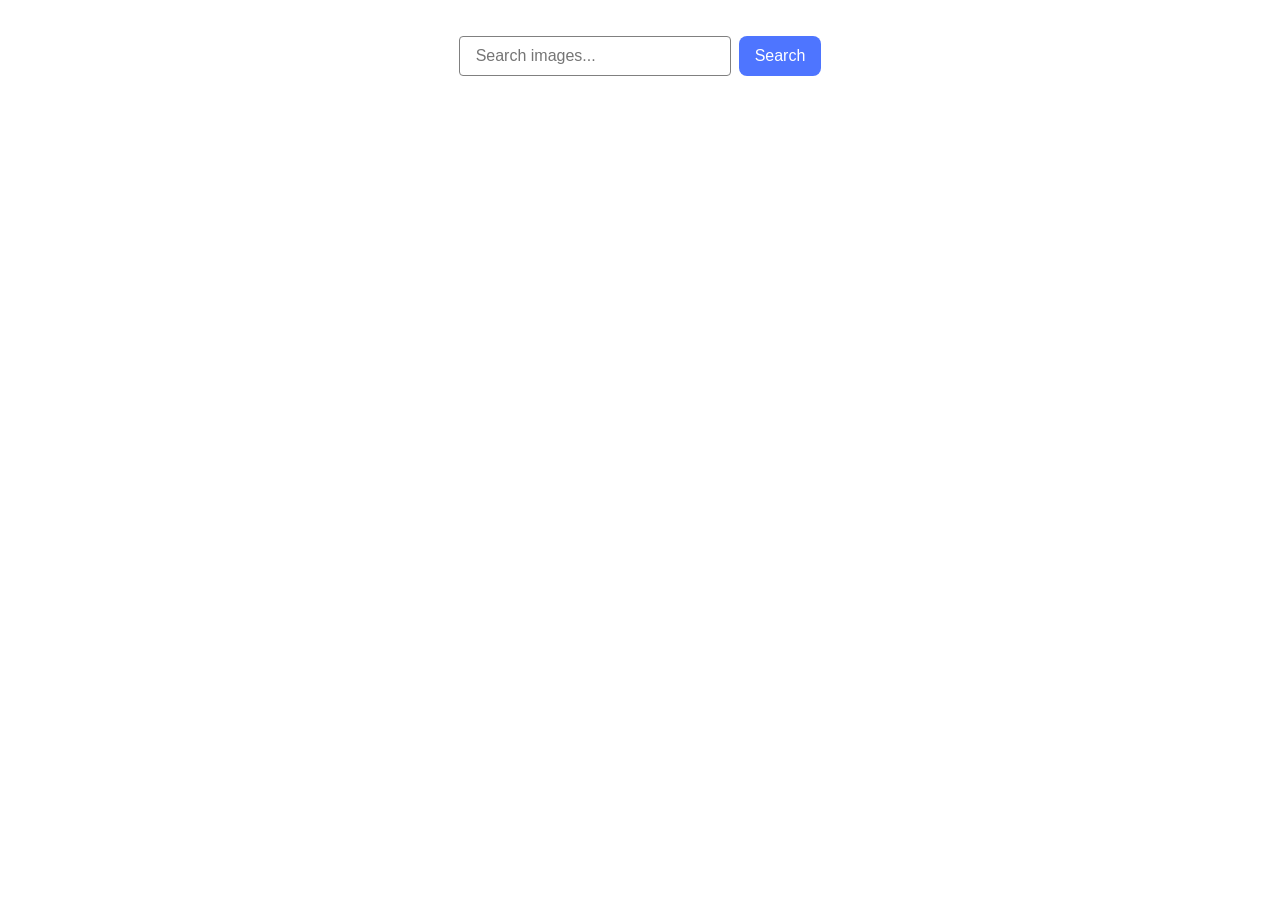
<file: src/index.html>
<!doctype html>
<html lang="en">
  <head>
    <meta charset="UTF-8" />
    <meta name="viewport" content="width=device-width, initial-scale=1.0" />
    <title>Image Search</title>
    <link rel="stylesheet" href="./css/styles.css" />
  </head>

  <body>
    <main>
      <form class="search-form">
        <input
          type="text"
          name="search-text"
          placeholder="Search images..."
          autocomplete="off"
          required
        />
        <button type="submit">Search</button>
      </form>

      <div class="loader is-hidden"></div>

      <ul class="gallery"></ul>
    </main>

    <script type="module" src="./main.js"></script>
  </body>
</html>
</file>
<file: src/css/styles.css>
* {
  box-sizing: border-box;
}

body {
  margin: 0;
  color: #2e2f42;
  background-color: #ffffff;
  font-family: Montserrat, Arial, sans-serif;
}

ul {
  margin: 0;
  padding: 0;
  list-style: none;
}

main {
  width: 100%;
  padding: 36px 24px;
}

.search-form {
  display: flex;
  justify-content: center;
  gap: 8px;
  margin-bottom: 32px;
}

.search-form input {
  width: 272px;
  height: 40px;
  padding: 8px 16px;
  border: 1px solid #808080;
  border-radius: 4px;
  outline: none;
  font-size: 16px;
}

.search-form input:hover {
  border-color: #000000;
}

.search-form input:focus {
  border-color: #4e75ff;
}

.search-form button {
  height: 40px;
  padding: 8px 16px;
  border: none;
  border-radius: 8px;
  color: #ffffff;
  background-color: #4e75ff;
  font-size: 16px;
  font-weight: 500;
  cursor: pointer;
}

.search-form button:hover {
  background-color: #6c8cff;
}

.search-form button:disabled {
  background-color: #cfcfcf;
  cursor: not-allowed;
}

.gallery {
  display: grid;
  max-width: 1128px;
  margin: 0 auto;
  grid-template-columns: repeat(3, 1fr);
  gap: 24px;
}

.gallery-item {
  overflow: hidden;
  border: 1px solid #808080;
}

.gallery-link {
  display: block;
  height: 200px;
}

.gallery-image {
  display: block;
  width: 100%;
  height: 100%;
  object-fit: cover;
}

.image-info {
  display: flex;
  justify-content: space-around;
  padding: 8px 4px;
  text-align: center;
}

.image-info p {
  margin: 0;
  font-size: 12px;
  line-height: 1.5;
}

.image-info b {
  display: block;
  font-size: 12px;
}

.loader {
  width: 48px;
  height: 48px;
  margin: 40px auto;
  border: 5px solid #cfcfcf;
  border-top-color: #4e75ff;
  border-radius: 50%;
  animation: rotation 1s linear infinite;
}

.is-hidden {
  display: none;
}

@keyframes rotation {
  from {
    transform: rotate(0deg);
  }

  to {
    transform: rotate(360deg);
  }
}

@media (max-width: 900px) {
  .gallery {
    grid-template-columns: repeat(2, 1fr);
  }
}

@media (max-width: 600px) {
  .gallery {
    grid-template-columns: 1fr;
  }
}
</file>
